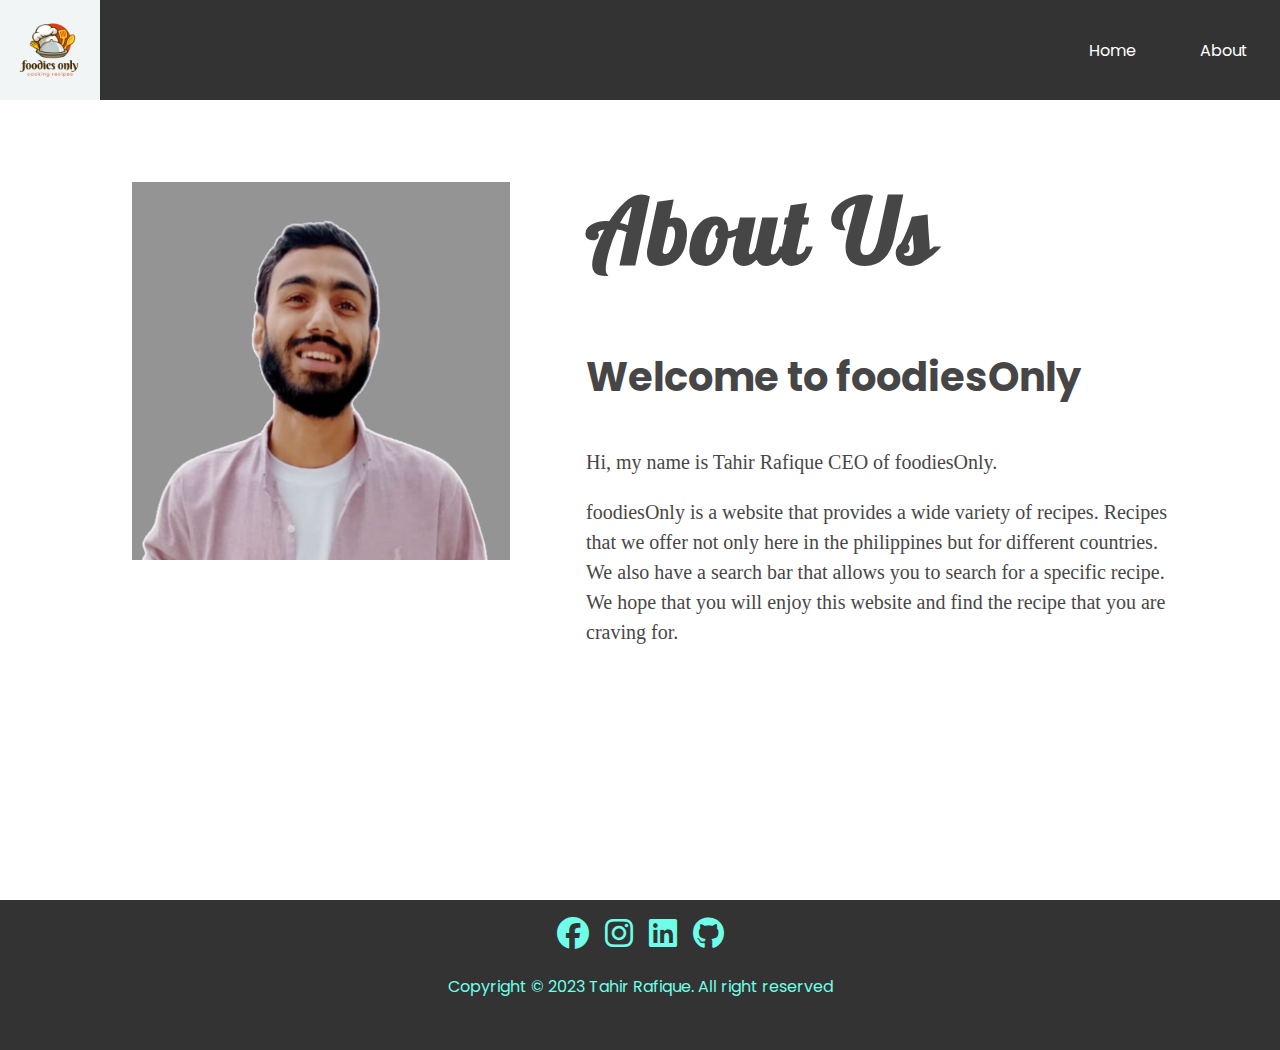
<file: Task1-Recipe Book Website/about.html>
<!DOCTYPE html>
<html lang="en">

<head>
    <meta charset="UTF-8">
    <meta http-equiv="X-UA-Compatible" content="IE=edge">
    <meta name="viewport" content="width=device-width, initial-scale=1.0">
    <link rel="shortcut icon" href="./assets/img/logo-foodies.png" type="image/x-icon">
    <link rel="stylesheet" href="./assets/stylesheet/style.css">
    <link rel="stylesheet" href="https://cdnjs.cloudflare.com/ajax/libs/font-awesome/6.2.0/css/all.min.css">
    <title>foodiesOnly</title>
</head>

<body>
    <!--- Navigation Bar -->
    <div class="about">
        <div class="header">
            <nav class="nav-bar">
                <img src="./assets/img/logo-foodies.png" class="brand-name">
                <a href="#" class="hamburger">
                    <span class="bar"></span>
                    <span class="bar"></span>
                    <span class="bar"></span>
                </a>
                <div class="menu-bar">
                    <ul>
                        <li><a href="index.html">Home</a></li>
                        <li><a href="about.html">About</a></li>
                    </ul>
                </div>
            </nav>

            <!--About Me Section-->
            <div class="wrapper">
                <div class="row">
                    <div class="about-content">
                        <h1>About Us</h1>
                        <h3>Welcome to foodiesOnly </h3>
                        <p>Hi, my name is Tahir Rafique CEO of foodiesOnly.</p>
                        <p>foodiesOnly is a website that provides a wide variety of recipes. Recipes that we offer not
                            only here in the philippines but for different countries. We also have a search bar that
                            allows you to search for a specific recipe. We hope that you will enjoy this website and
                            find the recipe that you are craving for.</p>
                    </div>
                    <div class="img-me">
                        <img class="img-me" src="./assets/img/Profile Picture.png" alt="Tahir Rafique">
                    </div>
                </div>
            </div>
        </div>
    </div>

    <!--Footer-->

    <div class="footer">
        <div class="social-btn">
            <a href="https://www.facebook.com/sheikh.huywar/" target="_blank"><i class="	fab fa-facebook"></i></a>
            <a href="https://www.instagram.com/oye_shaikho/" target="_blank"><i class="	fab fa-instagram"></i></a>
            <a href="https://www.linkedin.com/in/tahir-rafique/" target="_blank"><i class="	fab fa-linkedin"></i></a>
            <a href="https://github.com/tahir-rafique" target="_blank" "><i class=" fab fa-github"></i></a>
        </div>

        <p>Copyright &copy; 2023 Tahir Rafique. All right reserved</p>
    </div>

    <!--Ending of Footer-->

    <!--Javascript-->
    <script src="./assets/function/index.js"></script>

</body>

</html>
</file>
<file: Task1-Recipe Book Website/assets/stylesheet/style.css>
@import url('https://fonts.googleapis.com/css2?family=Poppins:wght@200;300;400;500;600;700;800;900&display=swap');
@import url('https://fonts.googleapis.com/css2?family=Lobster&display=swap');

html {
  height: 100%;
}

body {
  margin: 0;
  padding: 0;
  background-color: var(--color3);
  height: 100%;
  min-height: 100%;
}

:root {

  --color: #1C2541;
  --color2: #3A506B;
  --color3: #fff;
  --color4: #2f3136;
  --error: #FFFF00;
  --success: #28a745;
  --color4: #333;
  --bg: #6FFFE9;

}

* {
  box-sizing: border-box;
  font-family: 'Poppins', sans-serif;
  color: var(--bg);
}

::-webkit-scrollbar {
  width: 10px;
}

::-webkit-scrollbar-track {
  box-shadow: inset 0 0 5px var(--color3);
  border-radius: 10px;
}

::-webkit-scrollbar-thumb {
  background: var(--color4);
  border-radius: 10px;
}

::-webkit-scrollbar-thumb:hover {
  background: #333;
}

.header {
  width: 100%;
  height: 800px;
  background-image: url('../img/Food_BG.webp');
  background-size: cover;
  background-position: center;
}

.nav-bar {
  display: flex;
  justify-content: space-between;
  align-items: center;
  background-color: var(--color4);
  color: var(--color3);
}

.brand-name {
  width: 100px;
  height: auto;
}

.menu-bar ul {
  margin: 0;
  padding: 0;
  display: flex;
}

.menu-bar li {
  list-style: none;
  margin: 0 1rem;
}

.menu-bar li a {
  text-decoration: none;
  color: var(--color3);
  padding: 1rem;
  display: block;
}

.menu-bar li:hover {
  background-color: var(--color2);
}

.hamburger {
  position: absolute;
  top: 2.4rem;
  right: 1rem;
  display: none;
  flex-direction: column;
  justify-content: space-between;
  width: 30px;
  height: 21px;
}

.hamburger .bar {
  height: 3px;
  width: 100%;
  background-color: var(--color3);
  border-radius: 10px;
  transition: 200ms transform ease-in;
}

.title {
  text-align: center;
  font-size: 5rem;
  padding-top: 1.5rem;
  font-weight: 600;
  color: var(--color3);
}

.search-wrapper {
  display: flex;
  align-items: center;
  justify-content: space-between;
  width: 600px;
  height: 5rem;
  background: var(--color4);
  padding: 1rem;
  border-radius: 2rem;
  color: var(--color3);
  margin: 0 auto;
  margin-top: 5rem;
}

#search {
  margin: 0 0.5rem 0 0.5rem;
  width: 100%;
  border: none;
  outline: none;
  background: var(--color4);
  color: var(--color3);
}

#search::placeholder {
  color: var(--color3);
  font-size: 1rem;
  opacity: 0.7;
}

.fa:hover {
  color: var(--error);
}

.fa.fa-search {
  color: #fff;
}

.fa.fa-times {
  color: #fff;
}


.result {
  text-align: center;
}

.result h1 {
  color: var(--color4);
}


#none {
  font-size: 2rem;
  font-weight: 600;
  color: #ff0505;
  text-align: center;
}

.card-grid,
.food-list {
  display: flex;
  flex-wrap: wrap;
  gap: 20px 5px;
  padding-top: 1rem;
  justify-content: center;
  overflow: auto;
  min-height: 100%;
  padding-bottom: 100px;
  text-align: center;
}

.card {
  --padding: 1rem;
  background: var(--color4);
  border: 1px solid #777;
  border-radius: .25rem;
  overflow: hidden;
  margin-left: 10px;
  margin-right: 10px;
  margin-bottom: 10px;
}

.card.card-shadow {
  border: none;
  box-shadow: 0 4px 21px -12px rgba(0, 0, 0, .79);
  max-width: 700px;
  max-height: 350px;
}

.card-header {
  font-size: 1.5rem;
  padding: var(--padding);
  padding-bottom: 0;
  margin-bottom: .5rem;
}

.card-header.card-image {
  padding: 0;
  overflow: hidden;
}

.card-header.card-image>img {
  display: block;
  width: 100%;
  max-height: 200px;
  aspect-ratio: 16 / 9;
  object-fit: cover;
  object-position: center;
  transition: 200ms transform ease-in-out;
}

.card:hover>.card-header.card-image>img {
  transform: scale(1.025);
}

.card-body {
  font-size: .9rem;
  text-align: center;
  padding: 0 var(--padding);
}

.card-body h3 {
  color: var(--color3);
}

.card-footer {
  margin-top: 1rem;
  padding: var(--padding);
  padding-top: 0;
  text-align: center;
  color: var(--color4);
}

.btn {
  background: var(--bg);
  color: var(--color4);
  border: 2px solid var(--color);
  font-size: 1rem;
  padding: .5em .75em;
  border-radius: .50em;
  cursor: pointer;
  transition: all 300ms ease-in-out;
}

.btn:hover,
.btn:focus {
  transform: translateY(-3px);
  background-color: transparent;
  border: 2px solid var(--bg);
  color: var(--color3);
}

.footer {
  background-color: var(--color4);
  height: 150px;
  margin-top: auto;
  padding: 10px;
  color: var(--color3);
  clear: both;
}

.social-btn {
  position: sticky;
  display: flex;
  justify-content: center;
  flex-wrap: wrap;
  gap: 1rem;
  font-size: 2rem;
}

.social-btn a {
  color: rgb(255, 253, 253);
}

.quick-bar {
  display: flex;
  justify-content: center;
  flex-wrap: wrap;
  gap: 2rem;
  font-size: 1rem;
  padding-top: 1rem;
}

.quick-bar a {
  color: var(--color3);
  text-decoration: none;
}

.footer p {
  text-align: center;
  display: flex;
  justify-content: center;
  flex-wrap: wrap;
}

/* Meal Content */

.meal-detail {
  position: fixed;
  top: 50%;
  left: 50%;
  transform: translate(-50%, -50%);
  -webkit-transform: translate(-50%, -50%);
  -moz-transform: translate(-50%, -50%);
  -ms-transform: translate(-50%, -50%);
  -o-transform: translate(-50%, -50%);
  background: var(--color4);
  border-radius: 1rem;
  -webkit-border-radius: 1rem;
  -moz-border-radius: 1rem;
  -ms-border-radius: 1rem;
  -o-border-radius: 1rem;
  width: 90%;
  height: 90%;
  overflow-y: scroll;
  padding: 2rem 0;
  display: none;
}

.meal-detail::-webkit-scrollbar {
  width: 10px;
}

.meal-detail::-webkit-scrollbar-thumb {
  background: var(--bg);
  border-radius: 2rem;
  -webkit-border-radius: 2rem;
  -moz-border-radius: 2rem;
  -ms-border-radius: 2rem;
  -o-border-radius: 2rem;
}


.second-meal-detail {
  position: fixed;
  top: 50%;
  left: 50%;
  transform: translate(-50%, -50%);
  -webkit-transform: translate(-50%, -50%);
  -moz-transform: translate(-50%, -50%);
  -ms-transform: translate(-50%, -50%);
  -o-transform: translate(-50%, -50%);
  background: var(--color4);
  border-radius: 1rem;
  -webkit-border-radius: 1rem;
  -moz-border-radius: 1rem;
  -ms-border-radius: 1rem;
  -o-border-radius: 1rem;
  width: 90%;
  height: 90%;
  overflow-y: scroll;
  padding: 2rem 0;
  display: none;
}

.second-meal-detail::-webkit-scrollbar {
  width: 10px;
}

.second-meal-detail::-webkit-scrollbar-thumb {
  background: var(--bg);
  border-radius: 2rem;
  -webkit-border-radius: 2rem;
  -moz-border-radius: 2rem;
  -ms-border-radius: 2rem;
  -o-border-radius: 2rem;
}

.third-meal-detail {
  position: fixed;
  top: 50%;
  left: 50%;
  transform: translate(-50%, -50%);
  -webkit-transform: translate(-50%, -50%);
  -moz-transform: translate(-50%, -50%);
  -ms-transform: translate(-50%, -50%);
  -o-transform: translate(-50%, -50%);
  background: var(--color4);
  border-radius: 1rem;
  -webkit-border-radius: 1rem;
  -moz-border-radius: 1rem;
  -ms-border-radius: 1rem;
  -o-border-radius: 1rem;
  width: 90%;
  height: 90%;
  overflow-y: scroll;
  padding: 2rem 0;
  display: none;
}

.third-meal-detail::-webkit-scrollbar {
  width: 10px;
}

.third-meal-detail::-webkit-scrollbar-thumb {
  background: var(--bg);
  border-radius: 2rem;
  -webkit-border-radius: 2rem;
  -moz-border-radius: 2rem;
  -ms-border-radius: 2rem;
  -o-border-radius: 2rem;
}

.four-meal-detail {
  position: fixed;
  top: 50%;
  left: 50%;
  transform: translate(-50%, -50%);
  -webkit-transform: translate(-50%, -50%);
  -moz-transform: translate(-50%, -50%);
  -ms-transform: translate(-50%, -50%);
  -o-transform: translate(-50%, -50%);
  background: var(--color4);
  border-radius: 1rem;
  -webkit-border-radius: 1rem;
  -moz-border-radius: 1rem;
  -ms-border-radius: 1rem;
  -o-border-radius: 1rem;
  width: 90%;
  height: 90%;
  overflow-y: scroll;
  padding: 2rem 0;
  display: none;
}

.four-meal-detail::-webkit-scrollbar {
  width: 10px;
}

.four-meal-detail::-webkit-scrollbar-thumb {
  background: var(--bg);
  border-radius: 2rem;
  -webkit-border-radius: 2rem;
  -moz-border-radius: 2rem;
  -ms-border-radius: 2rem;
  -o-border-radius: 2rem;
}

.five-meal-detail {
  position: fixed;
  top: 50%;
  left: 50%;
  transform: translate(-50%, -50%);
  -webkit-transform: translate(-50%, -50%);
  -moz-transform: translate(-50%, -50%);
  -ms-transform: translate(-50%, -50%);
  -o-transform: translate(-50%, -50%);
  background: var(--color4);
  border-radius: 1rem;
  -webkit-border-radius: 1rem;
  -moz-border-radius: 1rem;
  -ms-border-radius: 1rem;
  -o-border-radius: 1rem;
  width: 90%;
  height: 90%;
  overflow-y: scroll;
  padding: 2rem 0;
  display: none;
}

.five-meal-detail::-webkit-scrollbar {
  width: 10px;
}

.five-meal-detail::-webkit-scrollbar-thumb {
  background: var(--bg);
  border-radius: 2rem;
  -webkit-border-radius: 2rem;
  -moz-border-radius: 2rem;
  -ms-border-radius: 2rem;
  -o-border-radius: 2rem;
}

.six-meal-detail {
  position: fixed;
  top: 50%;
  left: 50%;
  transform: translate(-50%, -50%);
  -webkit-transform: translate(-50%, -50%);
  -moz-transform: translate(-50%, -50%);
  -ms-transform: translate(-50%, -50%);
  -o-transform: translate(-50%, -50%);
  background: var(--color4);
  border-radius: 1rem;
  -webkit-border-radius: 1rem;
  -moz-border-radius: 1rem;
  -ms-border-radius: 1rem;
  -o-border-radius: 1rem;
  width: 90%;
  height: 90%;
  overflow-y: scroll;
  padding: 2rem 0;
  display: none;
}

.six-meal-detail::-webkit-scrollbar {
  width: 10px;
}

.six-meal-detail::-webkit-scrollbar-thumb {
  background: var(--bg);
  border-radius: 2rem;
  -webkit-border-radius: 2rem;
  -moz-border-radius: 2rem;
  -ms-border-radius: 2rem;
  -o-border-radius: 2rem;
}

.seven-meal-detail {
  position: fixed;
  top: 50%;
  left: 50%;
  transform: translate(-50%, -50%);
  -webkit-transform: translate(-50%, -50%);
  -moz-transform: translate(-50%, -50%);
  -ms-transform: translate(-50%, -50%);
  -o-transform: translate(-50%, -50%);
  background: var(--color4);
  border-radius: 1rem;
  -webkit-border-radius: 1rem;
  -moz-border-radius: 1rem;
  -ms-border-radius: 1rem;
  -o-border-radius: 1rem;
  width: 90%;
  height: 90%;
  overflow-y: scroll;
  padding: 2rem 0;
  display: none;
}

.seven-meal-detail::-webkit-scrollbar {
  width: 10px;
}

.seven-meal-detail::-webkit-scrollbar-thumb {
  background: var(--bg);
  border-radius: 2rem;
  -webkit-border-radius: 2rem;
  -moz-border-radius: 2rem;
  -ms-border-radius: 2rem;
  -o-border-radius: 2rem;
}

.eight-meal-detail {
  position: fixed;
  top: 50%;
  left: 50%;
  transform: translate(-50%, -50%);
  -webkit-transform: translate(-50%, -50%);
  -moz-transform: translate(-50%, -50%);
  -ms-transform: translate(-50%, -50%);
  -o-transform: translate(-50%, -50%);
  background: var(--color4);
  border-radius: 1rem;
  -webkit-border-radius: 1rem;
  -moz-border-radius: 1rem;
  -ms-border-radius: 1rem;
  -o-border-radius: 1rem;
  width: 90%;
  height: 90%;
  overflow-y: scroll;
  padding: 2rem 0;
  display: none;
}

.eight-meal-detail::-webkit-scrollbar {
  width: 10px;
}

.eight-meal-detail::-webkit-scrollbar-thumb {
  background: var(--bg);
  border-radius: 2rem;
  -webkit-border-radius: 2rem;
  -moz-border-radius: 2rem;
  -ms-border-radius: 2rem;
  -o-border-radius: 2rem;
}

.nine-meal-detail {
  position: fixed;
  top: 50%;
  left: 50%;
  transform: translate(-50%, -50%);
  -webkit-transform: translate(-50%, -50%);
  -moz-transform: translate(-50%, -50%);
  -ms-transform: translate(-50%, -50%);
  -o-transform: translate(-50%, -50%);
  background: var(--color4);
  border-radius: 1rem;
  -webkit-border-radius: 1rem;
  -moz-border-radius: 1rem;
  -ms-border-radius: 1rem;
  -o-border-radius: 1rem;
  width: 90%;
  height: 90%;
  overflow-y: scroll;
  padding: 2rem 0;
  display: none;
}

.nine-meal-detail::-webkit-scrollbar {
  width: 10px;
}

.nine-meal-detail::-webkit-scrollbar-thumb {
  background: var(--bg);
  border-radius: 2rem;
  -webkit-border-radius: 2rem;
  -moz-border-radius: 2rem;
  -ms-border-radius: 2rem;
  -o-border-radius: 2rem;
}

.ten-meal-detail {
  position: fixed;
  top: 50%;
  left: 50%;
  transform: translate(-50%, -50%);
  -webkit-transform: translate(-50%, -50%);
  -moz-transform: translate(-50%, -50%);
  -ms-transform: translate(-50%, -50%);
  -o-transform: translate(-50%, -50%);
  background: var(--color4);
  border-radius: 1rem;
  -webkit-border-radius: 1rem;
  -moz-border-radius: 1rem;
  -ms-border-radius: 1rem;
  -o-border-radius: 1rem;
  width: 90%;
  height: 90%;
  overflow-y: scroll;
  padding: 2rem 0;
  display: none;
}

.ten-meal-detail::-webkit-scrollbar {
  width: 10px;
}

.ten-meal-detail::-webkit-scrollbar-thumb {
  background: var(--bg);
  border-radius: 2rem;
  -webkit-border-radius: 2rem;
  -moz-border-radius: 2rem;
  -ms-border-radius: 2rem;
  -o-border-radius: 2rem;
}

.eleven-meal-detail {
  position: fixed;
  top: 50%;
  left: 50%;
  transform: translate(-50%, -50%);
  -webkit-transform: translate(-50%, -50%);
  -moz-transform: translate(-50%, -50%);
  -ms-transform: translate(-50%, -50%);
  -o-transform: translate(-50%, -50%);
  background: var(--color4);
  border-radius: 1rem;
  -webkit-border-radius: 1rem;
  -moz-border-radius: 1rem;
  -ms-border-radius: 1rem;
  -o-border-radius: 1rem;
  width: 90%;
  height: 90%;
  overflow-y: scroll;
  padding: 2rem 0;
  display: none;
}

.eleven-meal-detail::-webkit-scrollbar {
  width: 10px;
}

.eleven-meal-detail::-webkit-scrollbar-thumb {
  background: var(--bg);
  border-radius: 2rem;
  -webkit-border-radius: 2rem;
  -moz-border-radius: 2rem;
  -ms-border-radius: 2rem;
  -o-border-radius: 2rem;
}


.meal-content {
  margin: 2rem;
}

.meal-content p:not(.meal-category) {
  padding: 1rem 0;
}

.recipe-close-btn {
  position: absolute;
  right: 2rem;
  top: 2rem;
  font-size: 1.8rem;
  background: var(--color3);
  border: none;
  width: 35px;
  height: 35px;
  border-radius: 50%;
  -webkit-border-radius: 50%;
  -moz-border-radius: 50%;
  -ms-border-radius: 50%;
  -o-border-radius: 50%;
  display: flex;
  align-items: center;
  justify-content: center;
  opacity: 1;
}

.recipe-close-btn i {
  color: #1C2541;
}

.recipe-close-btn i:hover,
.recipe-close-btn i:focus {
  color: var(--color3);
}

.meal-name {
  letter-spacing: 1px;
  padding-bottom: 1rem;
}

.meal-about {
  background: var(--bg);
  color: var(--color4);
  font-weight: 600;
  color: var(--tenne-tawny);
  display: inline-block;
  padding: 0.2rem 0.5rem;
  border-radius: 0.3rem;
  -webkit-border-radius: 0.3rem;
  -moz-border-radius: 0.3rem;
  -ms-border-radius: 0.3rem;
  -o-border-radius: 0.3rem;
}

.meal-about .meal-title-about,
.meal-descript-about {
  color: var(--color4);
}

.meal-instruct {
  padding: 1rem 0;
}

.meal-img img {
  width: 200px;
  height: 200px;
  border-radius: 50%;
  -webkit-border-radius: 50%;
  -moz-border-radius: 50%;
  -ms-border-radius: 50%;
  -o-border-radius: 50%;
  margin: 0 auto;
  display: block;
}

.meal-link {
  margin: 1.4rem 0;
}

.meal-link .meal-link-btn {
  padding: 10px;
  border-radius: 0.3rem;
  background: var(--bg);
  color: var(--color);
  font-size: 1.3rem;
  font-weight: 700;
  transition: all 0.4s linear;
  -webkit-transition: all 0.4s linear;
  -moz-transition: all 0.4s linear;
  -ms-transition: all 0.4s linear;
  -o-transition: all 0.4s linear;
  cursor: pointer;
  text-decoration: none;
}

.meal-link:hover .meal-link-btn {
  transform: translateY(-3px);
  background-color: transparent;
  border: 2px solid var(--bg);
  color: var(--color3);
}

/* About Page */

.about {
  display: flex;
  flex-wrap: wrap;
  gap: 20px 5px;
  justify-content: center;
  overflow: auto;
  min-height: 100%;
  padding-bottom: 100px;

}

.wrapper {
  width: 100%;
  min-height: 100%;
  background-color: #FFf;

}

.row {
  width: 100%;
  padding: 50px 100px;
}

.img-me {
  width: 35%;
  float: left;
}

.img-me img {
  width: 100%;
  height: auto;
  margin: 2rem;
}

.about-content {
  width: 55%;
  float: right;
  margin-left: 50px;
  opacity: 0.9;
}

.about-content h1 {
  font-family: 'Lobster', cursive;
  font-size: 5.625rem;
  letter-spacing: 3px;
  margin-top: 1.5rem;
  color: var(--color4);
}

.about-content h3 {
  font-family: Poppins;
  font-size: 40px;
  margin-top: 25px;
  color: var(--color4);
}

.about p {
  font-size: 1.25rem;
  font-family: serif;
  margin-top: 10px;
  line-height: 1.5;
  color: var(--color4);
}


@media (max-width: 991px) {
  .nav-bar {
    flex-direction: column;
    align-items: flex-start;
  }

  .hamburger {
    display: flex;
  }

  .menu-bar {
    display: none;
    width: 100%;
  }

  .menu-bar ul {
    width: 100%;
    flex-direction: column;
  }

  .menu-bar ul li {
    text-align: center;
  }

  .menu-bar ul li a {
    padding: .5rem 1rem;
  }

  .menu-bar.active {
    display: flex;
  }

  .header {
    width: inherit;
  }

  .search-wrapper {
    width: 400px;
  }

  .result {
    font-size: 1rem;
  }

  .img-me {
    width: 100%;
    float: none;
  }

  .img-me img {
    margin: 0;
  }

  .about-content {
    width: 100%;
    float: none;
    margin-left: 0;
  }

  .about-content h1 {
    font-size: 3.75rem;
    letter-spacing: 2px;
    margin-top: 30px;
  }

  .about-content h3 {
    font-size: 40px;
  }

  .about-content p {
    font-size: 1rem;
  }
}

@media (max-width: 500px) {
  .header {
    height: 500px;
  }

  .title {
    font-size: 3rem;
    margin-top: 0.5rem;
  }

  .search-wrapper {
    width: 300px;
    height: 3.5rem;
    margin-top: 1rem;
  }

  .result {
    font-size: 0.8rem;
  }

  .footer {
    height: auto;
  }

  .row {
    padding: 0px 30px;
  }

  .img-me {
    width: 100%;
    float: none;
  }

  .img-me img {
    margin: 0;
  }

  .about-content {
    width: 100%;
    float: none;
  }

  .about-content h1 {
    font-size: 3rem;
    letter-spacing: 2px;
    margin-top: 30px;
  }

  .about-content h3 {
    font-size: 30px;
  }

  .about-content p {
    font-size: 1rem;
  }



}
</file>
